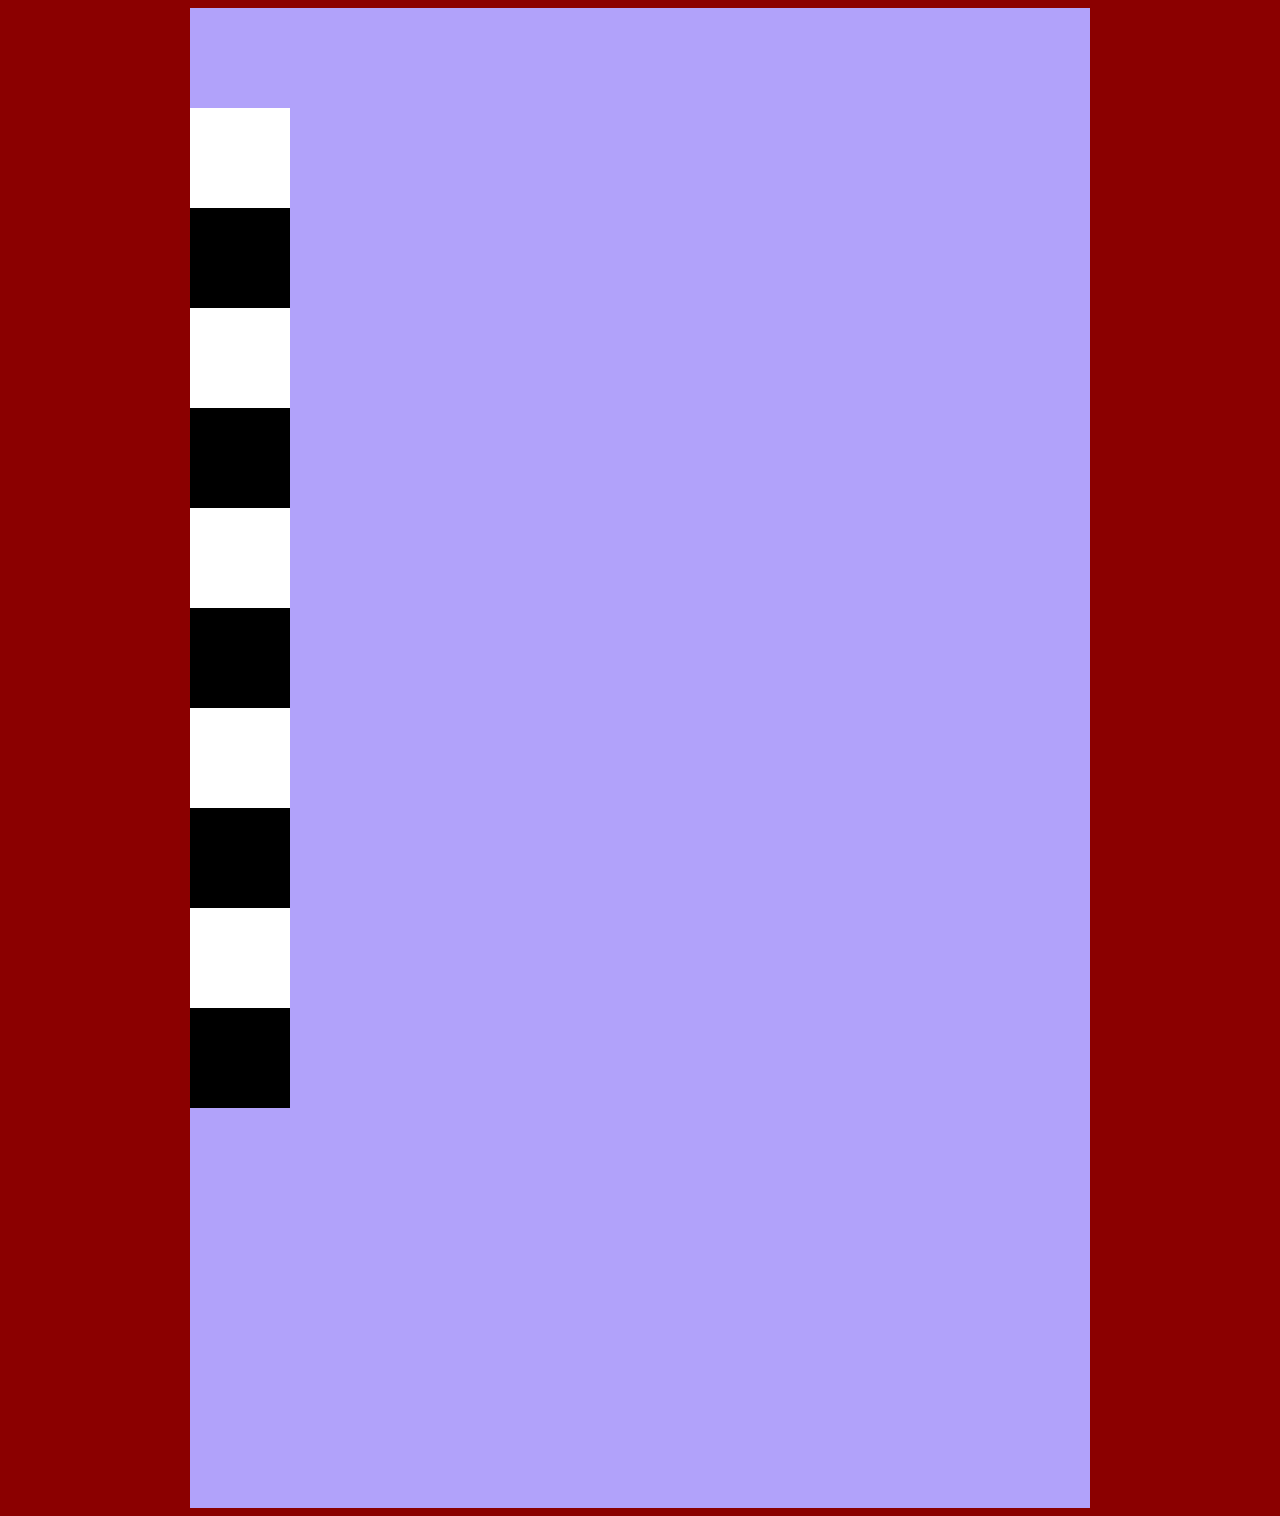
<file: zizurz/absolute.html>
<!DOCTYPE html>
<html lang="en">
<head>
    <meta charset="UTF-8">
    <meta http-equiv="X-UA-Compatible" content="IE=edge">
    <meta name="viewport" content="width=device-width, initial-scale=1.0">
    <title>Document</title>
    <style>
        .master{
            width: 900px;
            height: 1500px;
            background-color: rgb(177, 162, 250);
            margin: 0 auto;
            /* position: relative; */
        }
        /* .box{
            width:10px;
            height:50px; */
            /* background-color: rgb(251, 253, 251); */
        }
        .box1{

            /* background-color: rgb(9, 9, 9); */
            
        } 
        /* .tiny{
            width:150px;
            height:60px;
            background-color: brown;
            position: relative;
            left:50px;
            border: 20px;
            border-radius: 15px;
            box-shadow: px; */
        
        .box{
            width: 100px;
            height: 100px;
        }
        .box1{
            background-color: white;
            width: 100px;
            height: 100px;
        }
        .box2{
            background-color: black;
            width: 100px;
            height: 100px;
        }
        .box3{
            background-color: white;
            width: 100px;
            height: 100px;
        }
        .box4{
            background-color: black;
            width: 100px;
            height: 100px;
        }
        .box5{
            background-color: white;
            width: 100px;
            height: 100px;
        }
        .box6{
            background-color: black;
            width: 100px;
            height: 100px;
        }
        .box7{
            background-color: white;
            width: 100px;
            height: 100px;
        }
        .box8{
            background-color: black;
            width: 100px;
            height: 100px;
        }
        .box9{
            background-color: white;
            width: 100px;
            height: 100px;
        }
        .box10{
            background-color: black;
            width: 100px;
            height: 100px;
        }
        .body{
            background-color: darkred;
        }
    </style>
</head>
<body class="body">
    <div class="master">
        <div class="box"></div>
        <div class="box1"></div>
        <div class="box2"></div> 
        <div class="box3"></div>
        <div class="box4"></div>
        <div class="box5"></div>
        <div class="box6"></div>
        <div class="box7"></div>
        <div class="box8"></div>
        <div class="box9"></div>
        <div class="box10"></div>
        <!-- <div class="box3"></div>
        <div class="box3"></div>
        <div class="box3"></div>
        <div class="box3"></div>
        <div class="box3"></div>
        <div class="box3"></div>
        <div class="box3"></div>
        <div class="box3"></div>
        <div class="box3"></div>
        <div class="box3"></div>
        <div class="box3"></div>
        <div class="box3"></div>
        <div class="box3"></div>
        <div class="box3"></div>
        <div class="box3"></div>
        <div class="box3"></div>
        <div class="box3"></div>
        <div class="box3"></div>
        <div class="box3"></div>
        <div class="box3"></div>
        <div class="box3"></div>
        <div class="box3"></div>
        <div class="box3"></div>
        <div class="box3"></div>
        <div class="box3"></div> -->
        </div>
    </div>
</body>
</html>
</file>
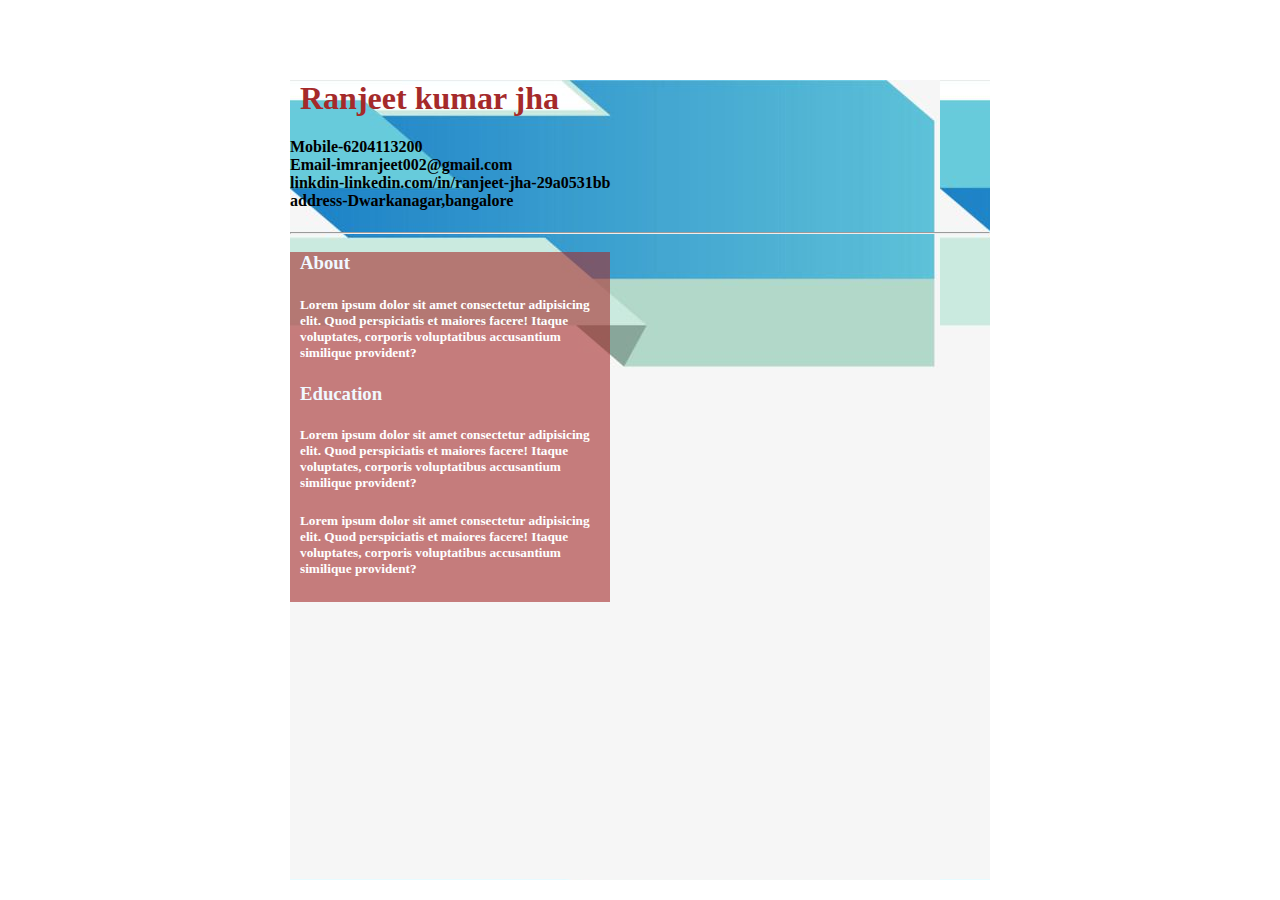
<file: zizurz/biodata.html>
<!DOCTYPE html>
<html lang="en">
<head>
    <meta charset="UTF-8">
    <meta http-equiv="X-UA-Compatible" content="IE=edge">
    <meta name="viewport" content="width=device-width, initial-scale=1.0">
    <title>Document</title>
    <link rel="stylesheet" href="biodata.css">
</head>
<body>
    
    <div class="main">
        <h1>Ranjeet kumar jha</h1>
        <h4>Mobile-6204113200<br>Email-imranjeet002@gmail.com<br>linkdin-linkedin.com/in/ranjeet-jha-29a0531bb<br>address-Dwarkanagar,bangalore</h4><hr>
        <div class="box1">
            <h3>About</h3>
            <h5>Lorem ipsum dolor sit amet consectetur adipisicing elit. Quod perspiciatis et maiores facere! Itaque voluptates, corporis voluptatibus accusantium similique provident?</h5>
            <h3>Education</h3>
            <h5>Lorem ipsum dolor sit amet consectetur adipisicing elit. Quod perspiciatis et maiores facere! Itaque voluptates, corporis voluptatibus accusantium similique provident?</h5>
            <h4></h4>
            <h5>Lorem ipsum dolor sit amet consectetur adipisicing elit. Quod perspiciatis et maiores facere! Itaque voluptates, corporis voluptatibus accusantium similique provident?</h5>
        </div>
        </div>
        </div>
    </div>
    <!-- <div class="body">
        <p>About<br>Lorem ipsum dolor sit amet consectetur adipisicing elit. Rerum recusandae nisi molestiae aperiam consequuntur? Ipsum, sit laboriosam repudiandae, distinctio doloribus fugiat, odit possimus at non quis enim. Quam, illum possimus.</p> <hr>

    </div> -->

</body>
</html>
</file>
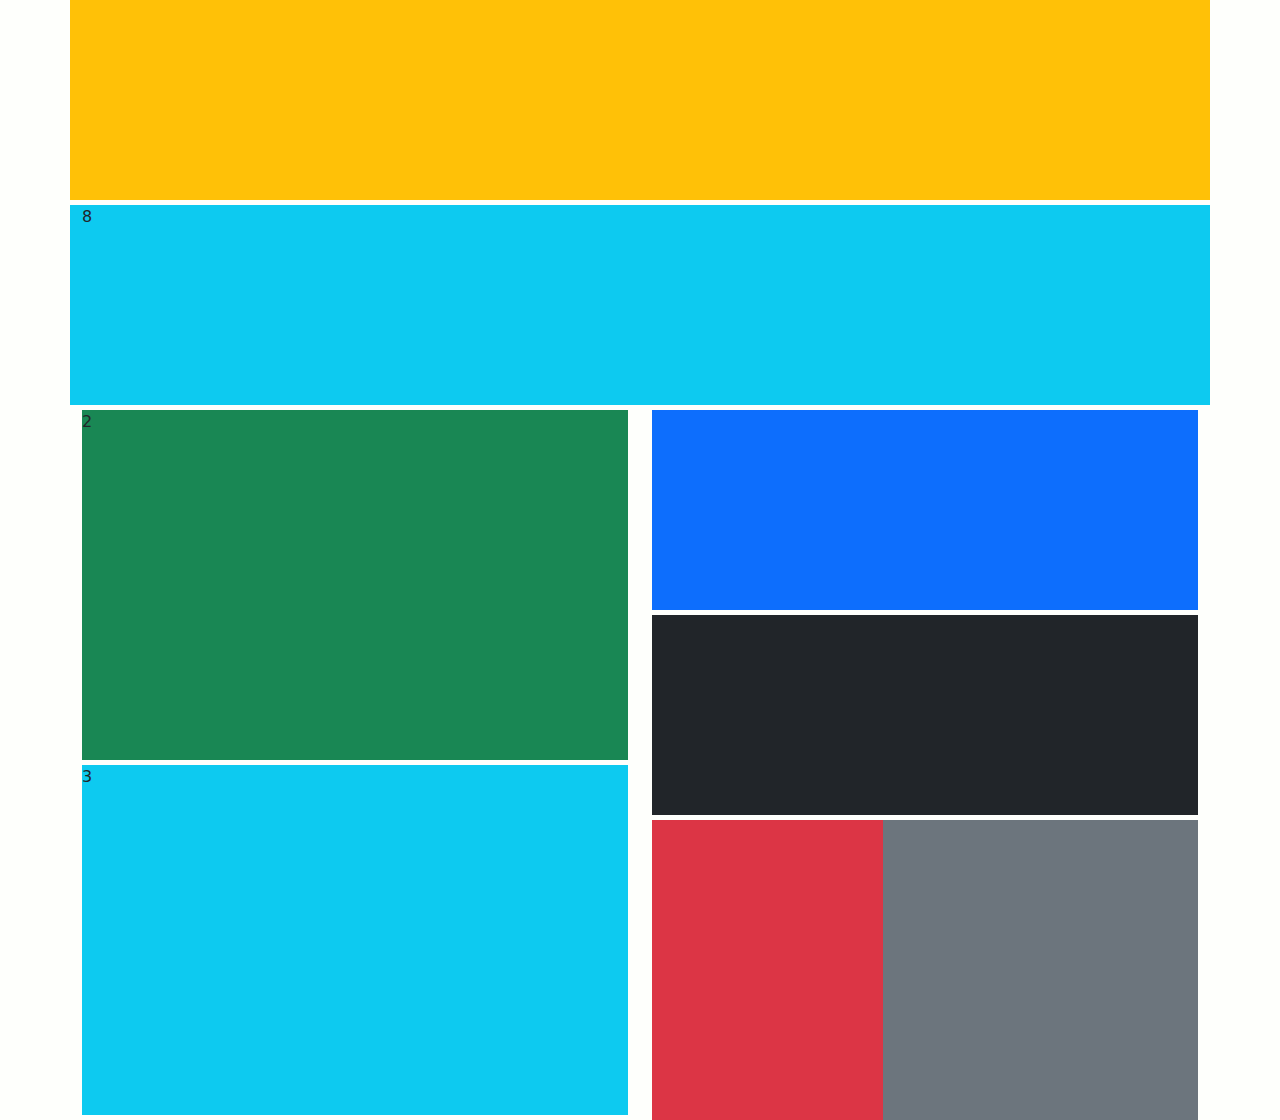
<file: zizurz/bootstrap.html>
<!DOCTYPE html>
<html lang="en">
<h>
    <meta charset="UTF-8">
    <meta http-equiv="X-UA-Compatible" content="IE=edge">
    <meta name="viewport" content="width=device-width, initial-scale=1.0">
    <title>bootstrtap</title>
    <!-- Latest compiled and minified CSS -->
<link rel="stylesheet" href="	https://cdn.jsdelivr.net/npm/bootstrap@5.2.0-beta1/dist/css/bootstrap.min.css"/>
<style>
.first{
    height: 200px;
    margin-bottom: 5px;
}
.one{
    height: 350px;
    margin-bottom: 5px;
}
.two{
    height: 200px;
    margin-bottom: 5px;

}
.three{
    width: 315px;
    height: 300px;
    /* margin-top: -90px; */
}
.four{
    float: right;
    width: 315px;
    height: 300px;
    margin-top: -300px;
}
.body{
    background-color: rgb(254, 255, 252);
}
</style>
</head>
<body class="body">
<!-- <div class="container">
    <div class="div1 bg-primary">0</div>
    <div class="div1 bg-success">1</div>
    <div class="div1 bg-danger">2</div>
    <div class="div1 bg-warning">3</div>
    <div class="div1 bg-secondary">4</div>
    <div class="div1 bg-info">5</div>
    <div class="div1 bg-light">6</div>
    <div class="div1 bg-dark">7</div>
    <div class="div1 bg-transparent">8</div>
    <div class="div1 bg-white">9</div>
    <div class="div1 bg-body">10</div>
</div> -->
<div class="container">
        <div class="row">
            <div class="col-lg-12 bg-warning first"></div>
            <div class="col-lg-12 bg-info first">8</div>
        </div>
        
        <div class="row">
            <div class="col-lg-6">
                <div class="col-lg-12 bg-success one">2</div>
                <div class="col-lg-12 bg-info one">3</div>
            </div>
          
            <div class="col-lg-6">
                <div class="col-lg-12 bg-primary two"></div>
                <div class="col-lg-12 bg-dark two"></div>
                <div class="col-lg-6 bg-danger three"></div>
                <div class="col-lg-6 bg-secondary four"></div>
            </div>
        </div>
    </div>
</div>
<script src="https://cdn.jsdelivr.net/npm/bootstrap@5.2.0-beta1/dist/js/bootstrap.bundle.min.js" integrity="sha384-aJ21OjlMXNL5UyIl/XNwTMqvzeRMZH2w8c5cRVpzpU8Y5bApTppSuUkhZXN0VxHd" crossorigin="anonymous"></script> 
</body>
</html>
</file>
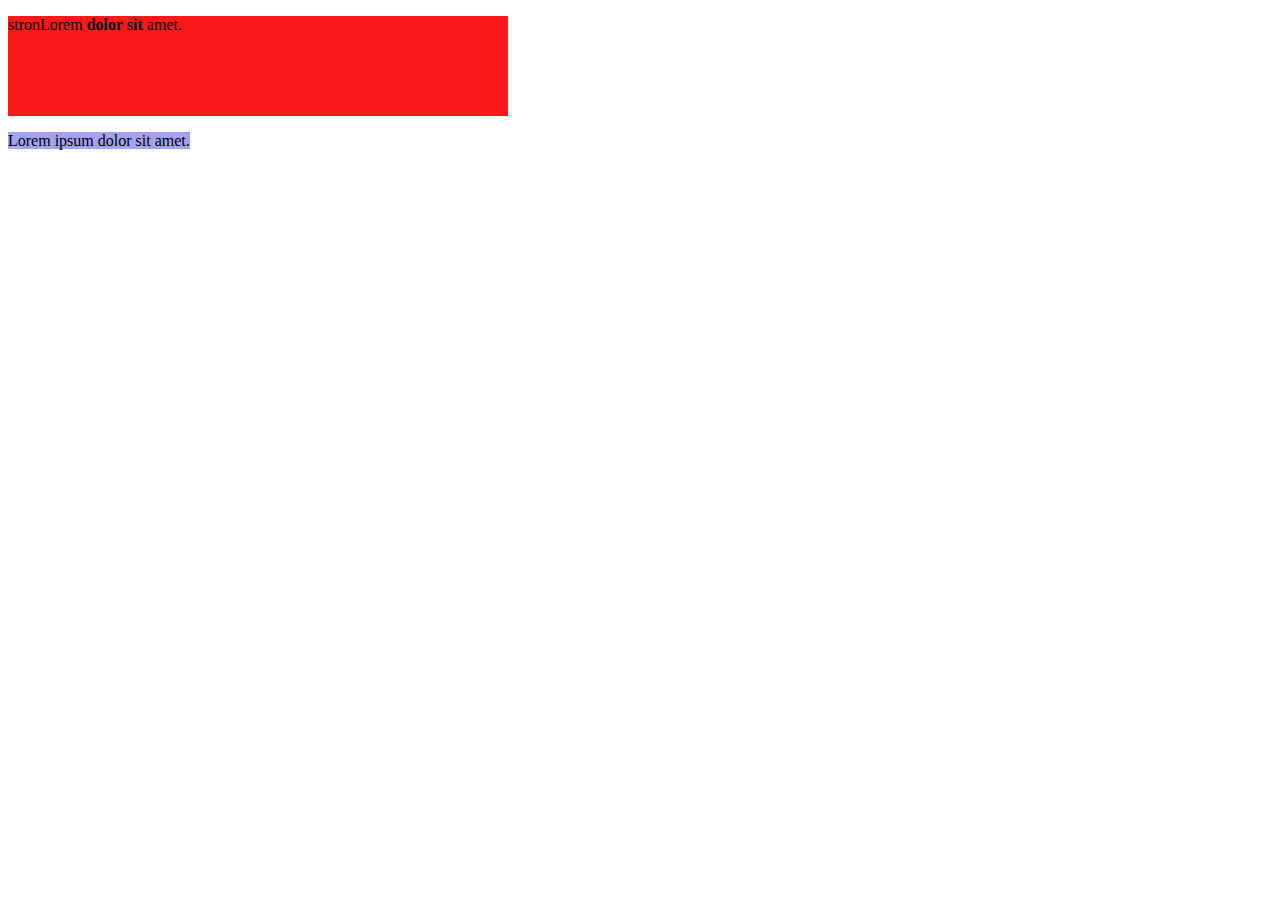
<file: zizurz/display.html>
<!DOCTYPE html>
<html lang="en">
<head>
    <meta charset="UTF-8">
    <meta http-equiv="X-UA-Compatible" content="IE=edge">
    <meta name="viewport" content="width=device-width, initial-scale=1.0">
    <title>Document</title>
    <style>
        p{
            background-color: rgb(249, 25, 25);
            width: 500px;
            height: 100px;
            display:block;
        }
        span{
            background-color: rgb(162, 162, 239);
            width: 500px;
            height: 100px;
            /* display: block; */
            /* display: inline-block; */
        }
    </style>
</head>
<body>
    <!-- p tag is block level element -->
    <p>stronLorem <b>dolor sit</b> amet.</p>
    <span>Lorem ipsum dolor sit amet.</span>
    <!-- span tag is inline element -->


</body>
</html>
</file>
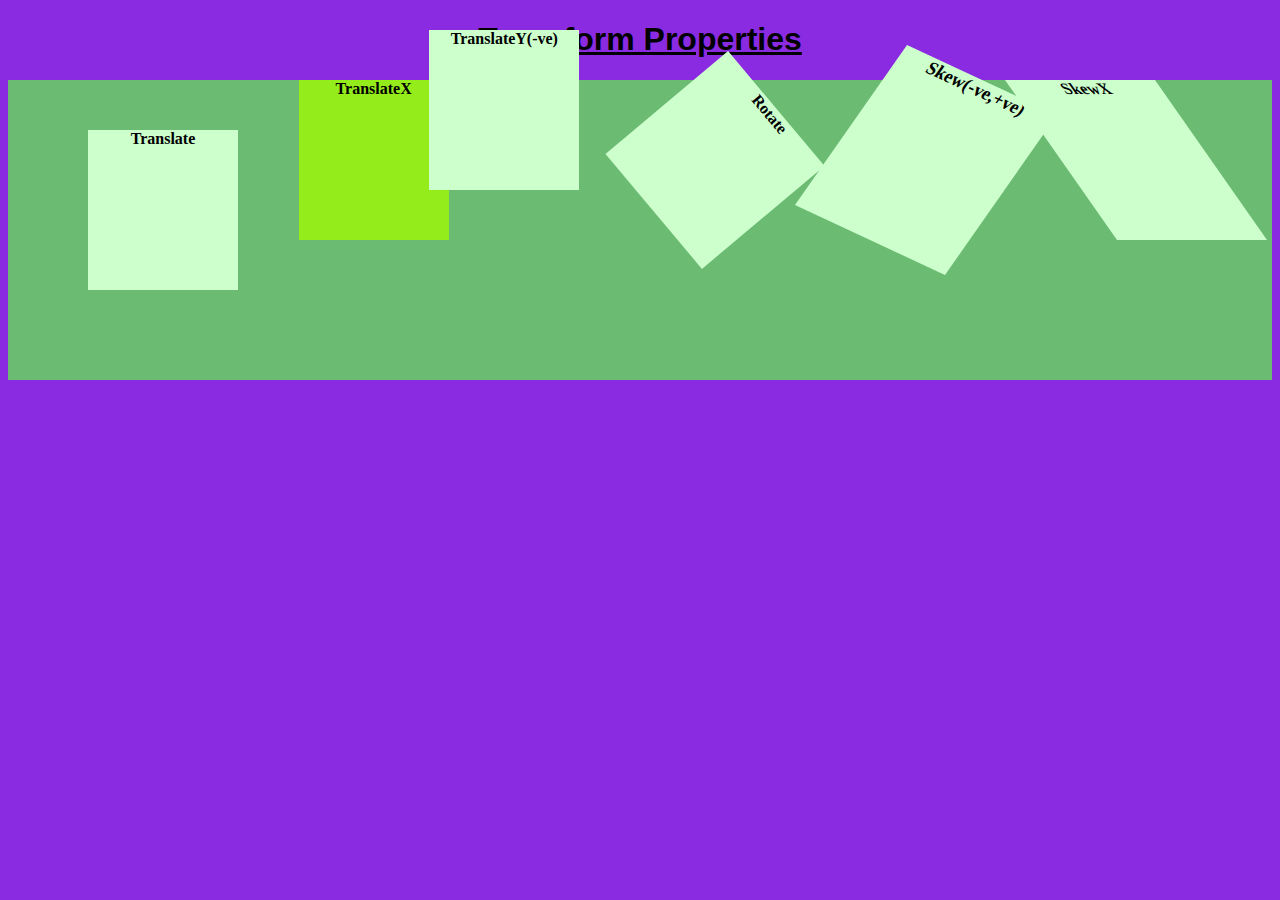
<file: zizurz/hover.html>
<!DOCTYPE html>
<html lang="en">
  <head>
    <meta charset="UTF-8" />
    <meta name="viewport" content="width=device-width, initial-scale=1.0" />
    <meta http-equiv="X-UA-Compatible" content="ie=edge" />
    <title>Static Template</title>
    <link rel="stylesheet" href="hover.css">
  </head>
  <body>
    <h1>Transform Properties</h1>
    <div class="nav1">
      <div class="base">
        <div id="translate" class="common">Translate</div>
      </div>

      <div class="base">
        <div id="translatex" class="common">TranslateX</div>
      </div>

      <div class="base">
        <div id="translatey" class="common">TranslateY(-ve)</div>
      </div>

      <div class="base">
        <div id="rotate" class="common">Rotate</div>
      </div>

      <div class="base">
        <div id="skew" class="common">Skew(-ve,+ve)</div>
      </div>

      <div class="base">
        <div id="skewx" class="common">SkewX</div>
      </div>
   
    </div>
  </body>
</html>
</file>
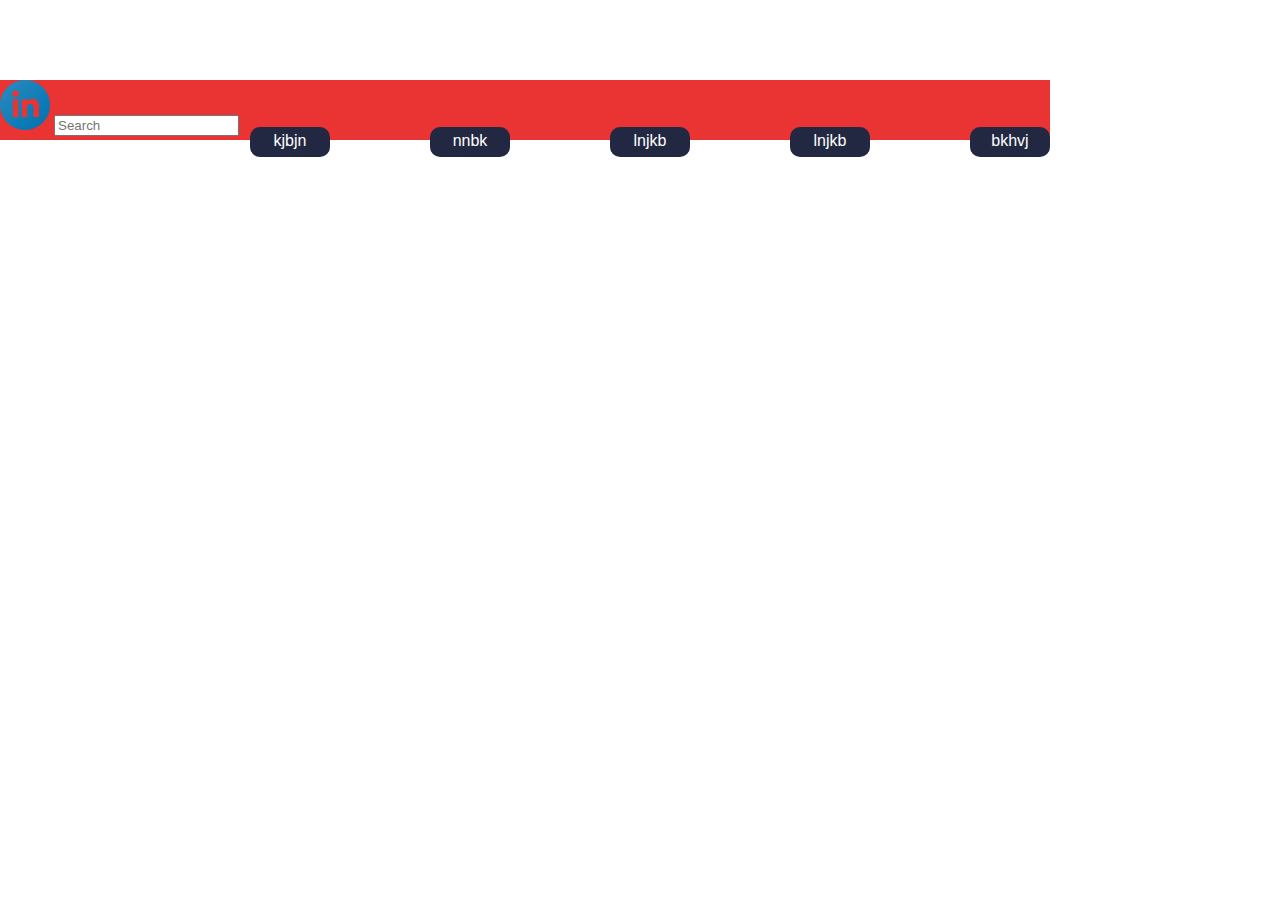
<file: zizurz/linkdin.html>
<!DOCTYPE html>
<html lang="en">
<head>
    <meta charset="UTF-8">
    <meta http-equiv="X-UA-Compatible" content="IE=edge">
    <meta name="viewport" content="width=<>, initial-scale=1.0">
    <title>Document</title>
    <link rel="stylesheet" href="linkdin.css">
</head>
<body class="main">
    <div class="main1">
        <img src="linkedIn_PNG37.png" alt="">
        <input placeholder="Search" role="combobox" aria-autocomplete="list" aria-label="Search" aria-activedescendant aria-expanded="false" type="text">
        <ul>
            <li>bkhvj</li>
            <li>lnjkb</li>
            <li>lnjkb</li>
            <li>nnbk</li>
            <li>kjbjn</li>
        </ul>
    </div>
           
</body>
</html>
</file>
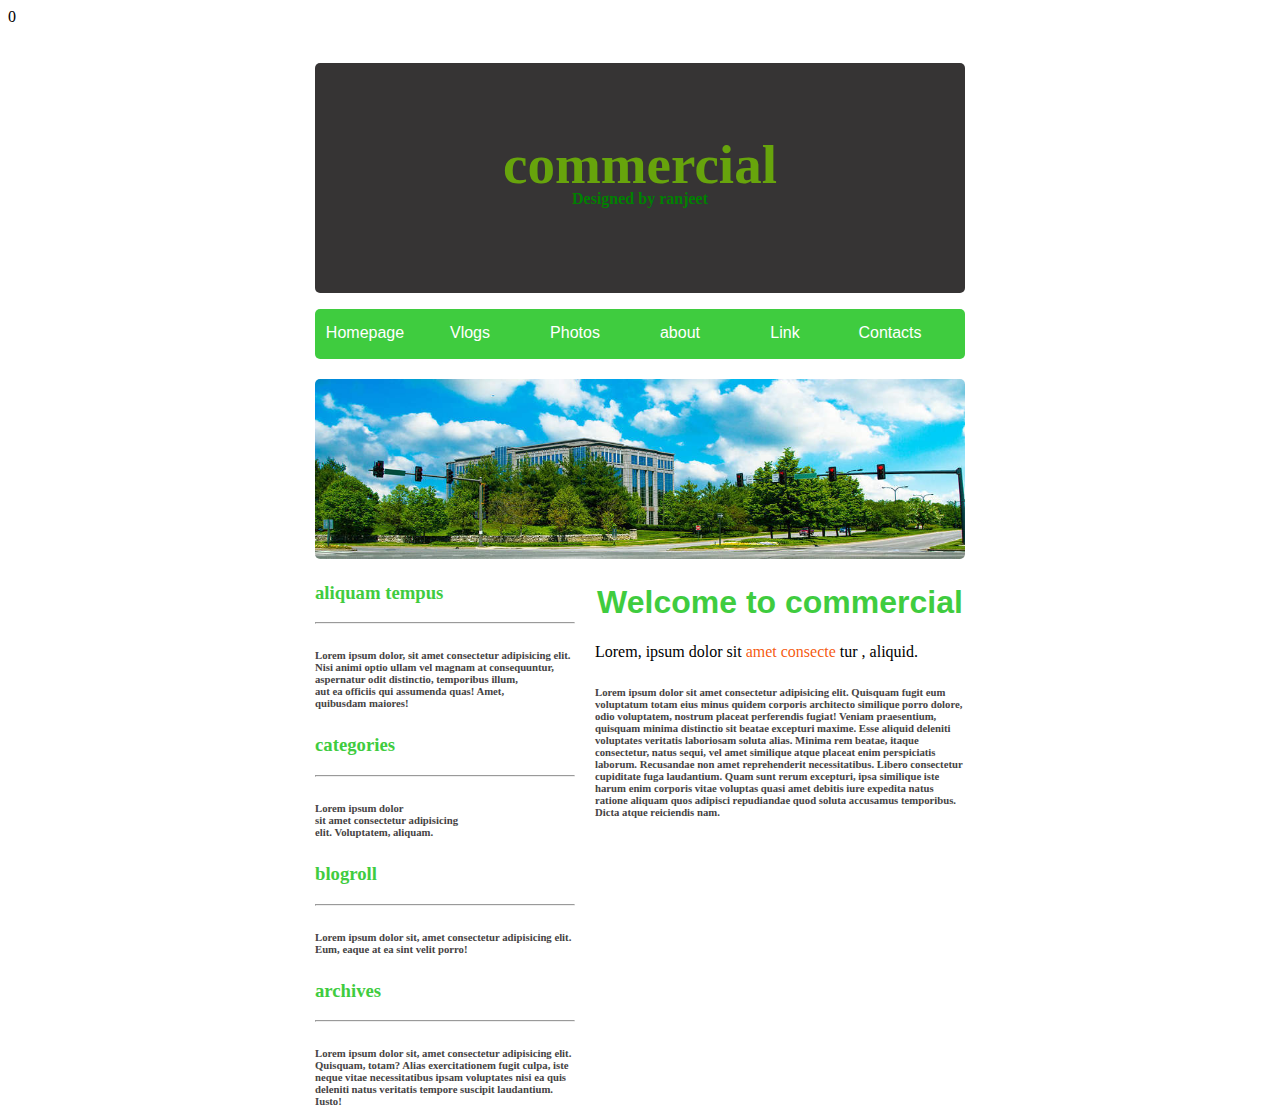
<file: zizurz/newpro.html>
<!DOCTYPE html>
<html lang="en">
<head>
    <meta charset="UTF-8">
    <meta http-equiv="X-UA-Compatible" content="IE=edge">
    <meta name="viewport" content="width=device-width, initial-scale=1.0">
    <title>new project</title>
    <link rel="stylesheet" href="newpro.css">
</head>0
<body class="main">
    <!-- <div class="main"> -->
        <div class="main1">
            <!-- <div class="mainA"></div> -->
            <h1 class="h1">commercial</h1>
            <h4 class="h4">Designed by ranjeet</h4>
        </div>
    <div class="main2 clearfix">
        <ul>
            <li><a href="https://www.google.co.in/">Homepage</a></li>
            <li><a href="https://www.youtube.com/watch?v=ipNgtOIMvik&ab_channel=NomadicIndian">Vlogs</a></li>
            <li><a href="https://photos.com/">Photos</a></li>
            <li><a href="">about</a></li>
            <li><a href="https://www.linkedin.com/feed/">Link</a></li>
            <li><a href="biodata.html">Contacts</a></li>
        </ul>
        <!-- <iframe src="img.jpeg" frameborder="0"></iframe> -->
    <div class="img">
        <img src="img.jpeg" alt="" width="650px" height="200px">
    </div>
    <div class="firstbox">
        <h1>Welcome to commercial</h1>
        <p>Lorem, ipsum dolor sit <span class="my"><a href="">amet consecte</a>
            tur</span> , aliquid.</p>
        <h6>Lorem ipsum dolor sit amet consectetur adipisicing elit. Quisquam fugit eum voluptatum totam eius minus quidem corporis architecto similique porro dolore, odio voluptatem, nostrum placeat perferendis fugiat! Veniam praesentium, quisquam minima distinctio sit beatae excepturi maxime. Esse aliquid deleniti voluptates veritatis laboriosam soluta alias. Minima rem beatae, itaque consectetur, natus sequi, vel amet similique atque placeat enim perspiciatis laborum. Recusandae non amet reprehenderit necessitatibus. Libero consectetur cupiditate fuga laudantium. Quam sunt rerum excepturi, ipsa similique iste harum enim corporis vitae voluptas quasi amet debitis iure expedita natus ratione aliquam quos adipisci repudiandae quod soluta accusamus temporibus. Dicta atque reiciendis nam.</h6>
    </div>
    <div class="secondbox">

        <h3>aliquam tempus</h3><hr>
        <h6>Lorem ipsum dolor, sit amet consectetur adipisicing elit.<br> Nisi animi optio ullam vel magnam at consequuntur,<br> aspernatur odit distinctio, temporibus illum,<br> aut ea officiis qui assumenda quas! Amet,<br> quibusdam maiores!</h6>
        <h3>categories</h3><hr>
        <h6>Lorem ipsum dolor<br> sit amet consectetur adipisicing <br>elit. Voluptatem, aliquam.</h6>
        <h3>blogroll</h3><hr>
        <h6>Lorem ipsum dolor sit, amet consectetur adipisicing elit. Eum, eaque at ea sint velit porro!</h6>
        <h3>archives</h3><hr>
        <h6>Lorem ipsum dolor sit, amet consectetur adipisicing elit. Quisquam, totam? Alias exercitationem fugit culpa, iste neque vitae necessitatibus ipsam voluptates nisi ea quis deleniti natus veritatis tempore suscipit laudantium. Iusto!</h6>
    </div>
    </div>
    
    
    
</body>
</html>
</file>
<file: zizurz/biodata.css>
.main{
    width: 700px;
    height: 800px;
    /* background-color: aquamarine; */
    margin: 0 auto;
    background-image: url(biodata.jpg);
    

}
.main h1{
    color: brown;
    margin-left: 10px;
    margin-top: 80px;
    
}
.box1{
    width: 320px;
    height: 350px;
    background-color: rgba(165, 42, 42, 0.597);
}
.box1 h3{
    color: aliceblue;
    margin-left: 10px;
}
.box1 h5{
    color: white;
    margin-left: 10px;
}
</file>
<file: zizurz/hover.css>
body {
    background-color: blueviolet;
    font-weight: bolder;
  }
  h1 {
    text-align: center;
    font-weight: bold;
    font-family: "Trebuchet MS", "Lucida Sans Unicode", "Lucida Grande",
      "Lucida Sans", Arial, sans-serif;
  }
  h1:hover {
    color: rgb(246, 157, 23);
  }
  .base{
    width: 450px;
    height: 300px;
    background-color: rgba(94, 254, 62, 0.688);
  }
  .common:hover {
    width: 350px;
    height: 300px;
    background-color: chartreuse;
    transition: width 2s;
  }
  
  .common {
    width: 150px;
    height: 160px;
    text-align: center;
    background-color: #ccffcc;
    transition: width 2s, height 1s;
  }
  #translatex {
    background-color: rgba(156, 246, 11, 0.838);
  }
  
  #translate {
     transform: translate(80px, 50px);
  }
  #translate:hover {
    transform: translate(30px, 80px);
  }
  #translatex {
    transform: TranslateX(80px);
  }
  #translatey {
    transform: translatey(-50px);
  }
  #rotate {
    transform: rotate(50deg);
  }
  #rotate:hover {
    transform: rotate(90deg);
  }
  #skew {
    transform: skew(-35deg, 25deg);
  }
  #skewx {
    transform: skewx(35deg);
  }
  #skewy {
    transform: skewy(25deg);
  }
  #scale {
    transform: scale(1, 0.9);
  }
  #matrix {
    transform: matrix(1, -0.3, 0, 1, 0, 0);
  }
  #translate3d {
    transform: translate3d(30px, 35px, 50px);
  }
  #roate3d {
    transform: rotate3d(20, 30, 40, 30deg);
  }
  #scale3d {
    transform: scale3d(1.3, 1.2, 0.4);
  }
  h1 {
    text-decoration: underline;
  }
  .nav1 {
    display: flex;
    justify-content: space-between;
  }
</file>
<file: zizurz/linkdin.css>
.main{
    background-color:white;
    margin: 0;
    padding: 0;
    /* text-align: center; */
}
.main1{
    width: 1050px;
    height: 60px;
    background-color: rgb(234, 51, 51);
    margin-top: 80px;
    
}
img{
    width: 50px;
    height: 50px;
    
}
.main1 ul li{
        display: inline;
        float: right;
        width: 80px;
        height: 25px;
        list-style: none;
        background-color: #222841;
        position: relative;
        /* bottom: -3px; */
        margin-left: 5px;
        /* color:rgb(200, 4, 4); */
        text-align: center;
        border-radius: 10px;
        padding-top: 5px;
        font-family:Arial, Helvetica, sans-serif;
        margin-left: 100px;
        margin-top: -25px;
        /* text-decoration: none; */
}
ul li{
    text-decoration: none;
    color: white;
    

   
    
}
</file>
<file: zizurz/newpro.css>
.main{
    background-color: white;
}
.main1{
    width: 650px;
    height: 230px;
    background-color: rgb(54, 52, 52);
    margin: 0 auto;
    /* margin-top: 3px; */
    border-radius: 5px;
    
}
.h1{
    /* margin-bottom: 50px; */
    color: rgb(103, 164, 12);
    text-align: center;
    /* margin-top: 100px; */
    font-size: 55px;
    padding-top: 70px;

    
}
.h1:hover{
    color: brown;
}
.h4{
    margin-top:-43px;
    color: green;
    text-align: center;
}
.h4:hover{
    color: rgba(186, 228, 19, 0.903);
}
.main2{
    width: 650px;
    height: 50px;
    background-color: rgb(63, 204, 63);
    margin: 0 auto;
    border-radius: 5px;
    /* text-decoration: none; */
}
.main2 ul{
    /* text-decoration: none; */
    padding: 0%;
  }
.main2 ul li{
        display: inline;
        float: left;
        width: 100px;
        height: 25px;
        list-style: none;
        /* background-color: #222841; */
        position: relative;
        bottom: -10px;
        margin-right: 5px;
        color:white;
        text-align: center;
        /* border-radius: 10px; */
        padding-top: 5px;
        font-family:Arial, Helvetica, sans-serif;
        /* text-decoration: none; */
}
ul li a{
    text-decoration: none;
    color: white;
}
ul li a:hover{
    color: rgba(165, 42, 42, 0.771);
    /* background-color: rgba(251, 251, 13, 0.649); */
}
.img img{
    width: 650px;
    height: 180px;
    margin-top: 40px;
    border-radius: 5px;

}
.firstbox{
    width: 370px;
    height: 400px;
    background-color: white;
    float: right;
    /* text-align: center; */

}
.firstbox h1{
    color:rgb(63, 204, 63);
    text-align: center;
    font-family: 'Segoe UI', Tahoma, Geneva, Verdana, sans-serif;
    /* font-style: initial; */
    /* margin-right: 3px; */
}
.firstbox h6{
    color:  rgb(70, 68, 68);;
}
.secondbox{
    width: 260px;
}
.secondbox h3{
    color: rgb(63, 204, 63);
}
.secondbox h6{
    color: rgb(70, 68, 68);
}
.my a{
    color: rgba(245, 87, 9, 0.971);
    text-decoration: none;
}
.my a:hover{
  color: green; 
  text-decoration: none; 
  background-color: aqua;
  width: 10px;
  height: 10px;
  border-radius: 10px;
}
</file>
